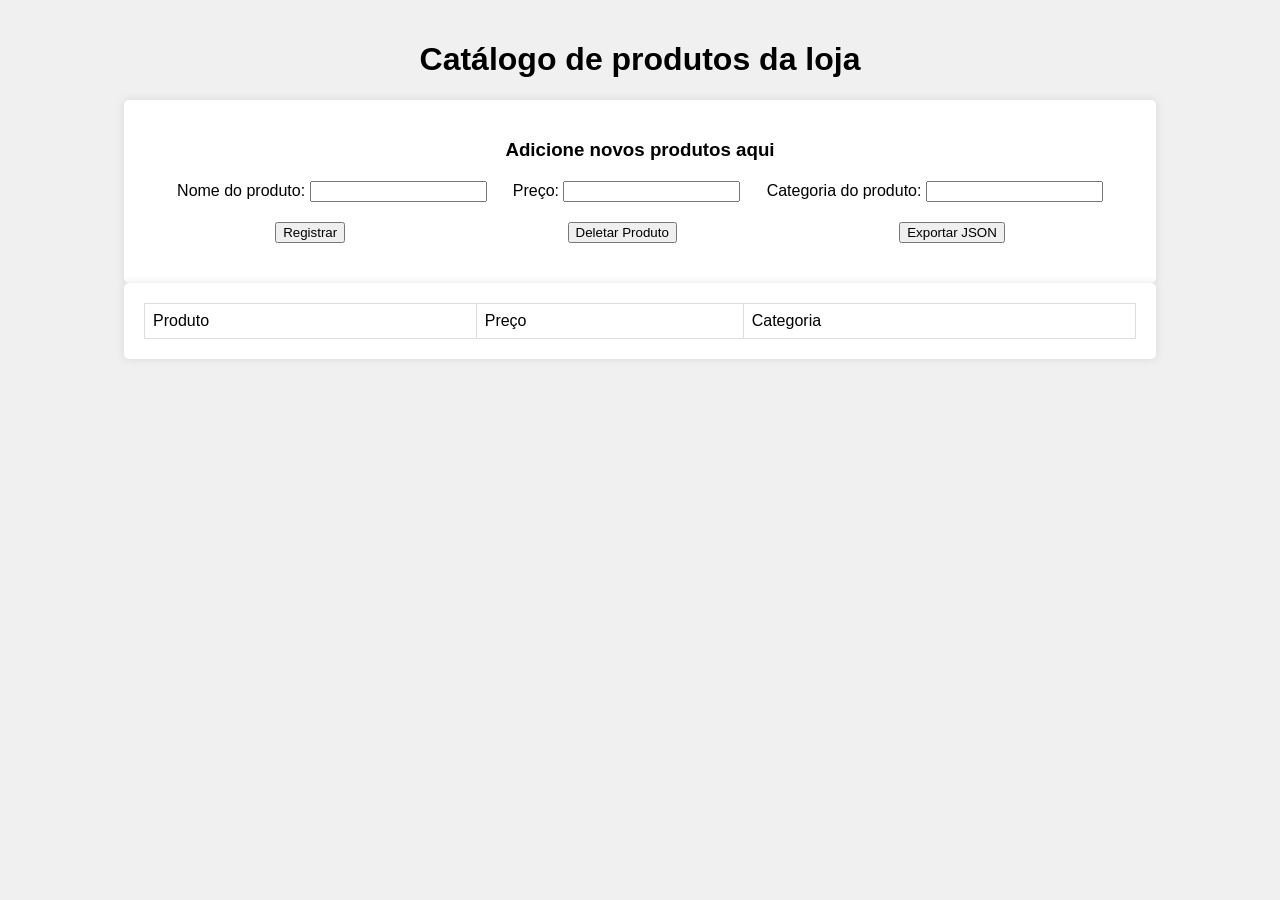
<file: index.htm>
<!DOCTYPE html>
<html lang="en">

<head>
    <meta charset="UTF-8">
    <meta name="viewport" content="width=device-width, initial-scale=1.0">
    <link rel="stylesheet" href="style.css">
    <title>Catálogo de produtos</title>
</head>

<body>
    <header>
        <h1>Catálogo de produtos da loja</h1>
    </header>

    <div id="container">
        <h3>Adicione novos produtos aqui</h3>
        <div id="entrada">
            <div>
                <label>Nome do produto:</label>
                <input type="text" id="inNome">
            </div>
            <div>
                <label>Preço:</label>
                <input type="number" id="inPreco">
            </div>
            <div>
                <label>Categoria do produto:</label>
                <input type="text" id="inCategoria">
            </div>
        </div>
        <div id="botoes">
            <button id="btRegistrar">Registrar</button>
            <button id="btDeletar">Deletar Produto</button>
            <button id="btExportar">Exportar JSON</button>
        </div>
        <p id="outExportar"></p>
    </div>
    <div id="container">
        <table>
            <thead>
                <tr>
                    <td>Produto</td>
                    <td>Preço</td>
                    <td>Categoria</td>
                </tr>

            </thead>
            <tbody id="outSaida"></tbody>
        </table>
    </div>
    <script src="script.js"></script>
</body>

</html>
</file>
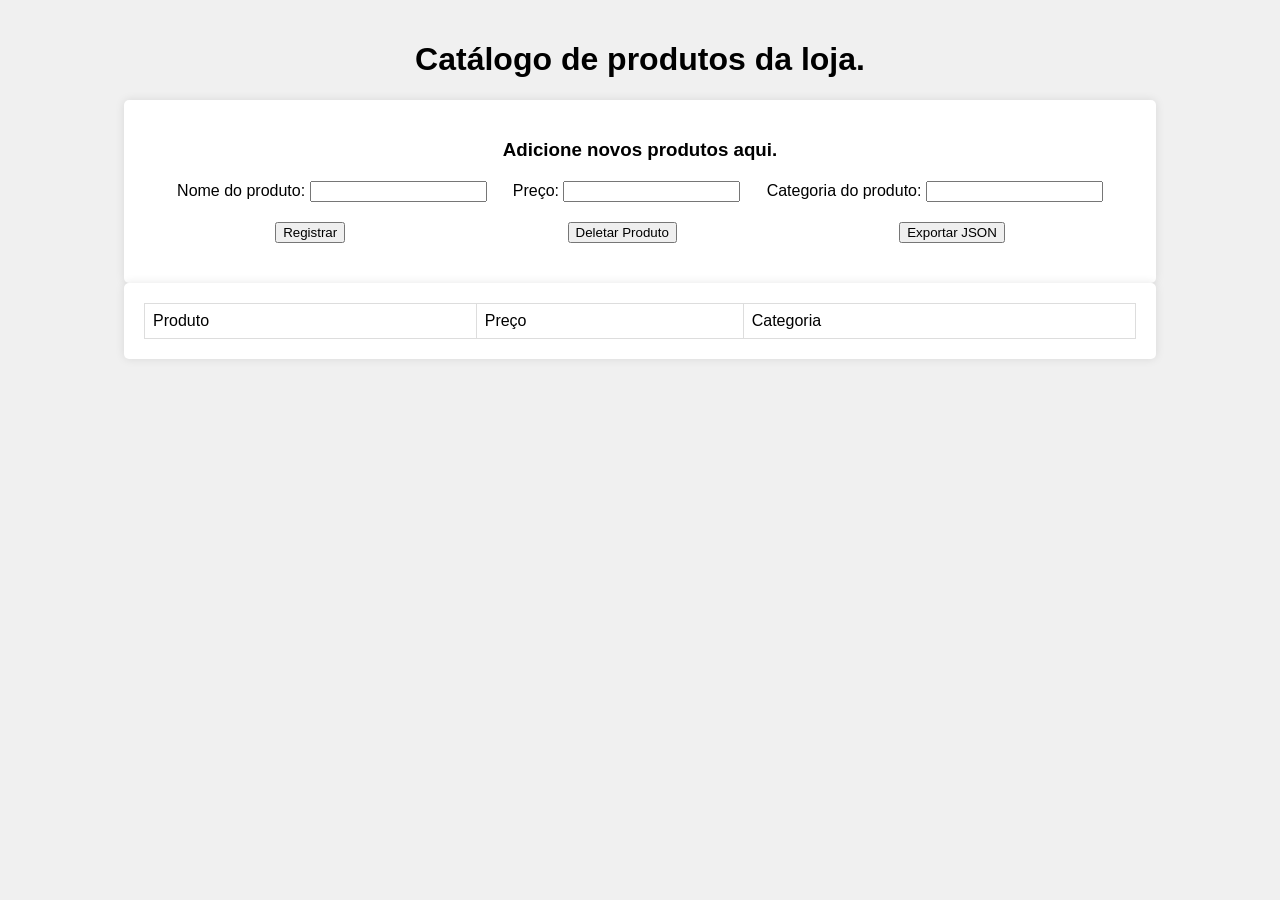
<file: mini_projeto_03/index.htm>
<!DOCTYPE html>
<html lang="en">

<head>
    <meta charset="UTF-8">
    <meta name="viewport" content="width=device-width, initial-scale=1.0">
    <link rel="stylesheet" href="style.css">
    <title>Catálogo de produtos</title>
</head>

<body>
    <header>
        <h1>Catálogo de produtos da loja.</h1>
    </header>

    <div id="container">
        <h3>Adicione novos produtos aqui.</h3>
        <div id="entrada">
            <div>
                <label>Nome do produto:</label>
                <input type="text" id="inNome">
            </div>
            <div>
                <label>Preço:</label>
                <input type="number" id="inPreco">
            </div>
            <div>
                <label>Categoria do produto:</label>
                <input type="text" id="inCategoria">
            </div>
        </div>
        <div id="botoes">
            <button id="btRegistrar">Registrar</button>
            <button id="btDeletar">Deletar Produto</button>
            <button id="btExportar">Exportar JSON</button>
        </div>
        <p id="outExportar"></p>
    </div>
    <div id="container">
        <table>
            <thead>
                <tr>
                    <td>Produto</td>
                    <td>Preço</td>
                    <td>Categoria</td>
                </tr>

            </thead>
            <tbody id="outSaida"></tbody>
        </table>
    </div>
    <script src="script.js"></script>
</body>

</html>
</file>
<file: style.css>
body{
    font-family: Arial, Helvetica, sans-serif;
    background-color: #f0f0f0;
    margin: 20px;
    display: flex;
    flex-direction: column;
    align-items: center;
}
#container {
    background-color: #fff;
    padding: 20px;
    border-radius: 5px;
    box-shadow: 0 0 10px rgba(0, 0, 0, 0.1);
    width: 80%;
    text-align: center;
}
table {
    width: 100%;
    border-collapse: collapse;
}
th, td {
    border: 1px solid #ddd;
    padding: 8px;
    text-align: left;
}
th {
    background-color: #f2f2f2;
}
#entrada {
    display: flex;
    align-items: center;
    flex-direction: row;
    justify-content: space-around;
    margin: 20px;
}
#botoes {
    display: flex;
    align-items: center;
    flex-direction: row;
    justify-content: space-around;
    margin: 20px;
    
}
</file>
<file: mini_projeto_03/style.css>
body{
    font-family: Arial, Helvetica, sans-serif;
    background-color: #f0f0f0;
    margin: 20px;
    display: flex;
    flex-direction: column;
    align-items: center;
}
#container {
    background-color: #fff;
    padding: 20px;
    border-radius: 5px;
    box-shadow: 0 0 10px rgba(0, 0, 0, 0.1);
    width: 80%;
    text-align: center;
}
table {
    width: 100%;
    border-collapse: collapse;
}
th, td {
    border: 1px solid #ddd;
    padding: 8px;
    text-align: left;
}
th {
    background-color: #f2f2f2;
}
#entrada {
    display: flex;
    align-items: center;
    flex-direction: row;
    justify-content: space-around;
    margin: 20px;
}
#botoes {
    display: flex;
    align-items: center;
    flex-direction: row;
    justify-content: space-around;
    margin: 20px;
    
}
</file>
